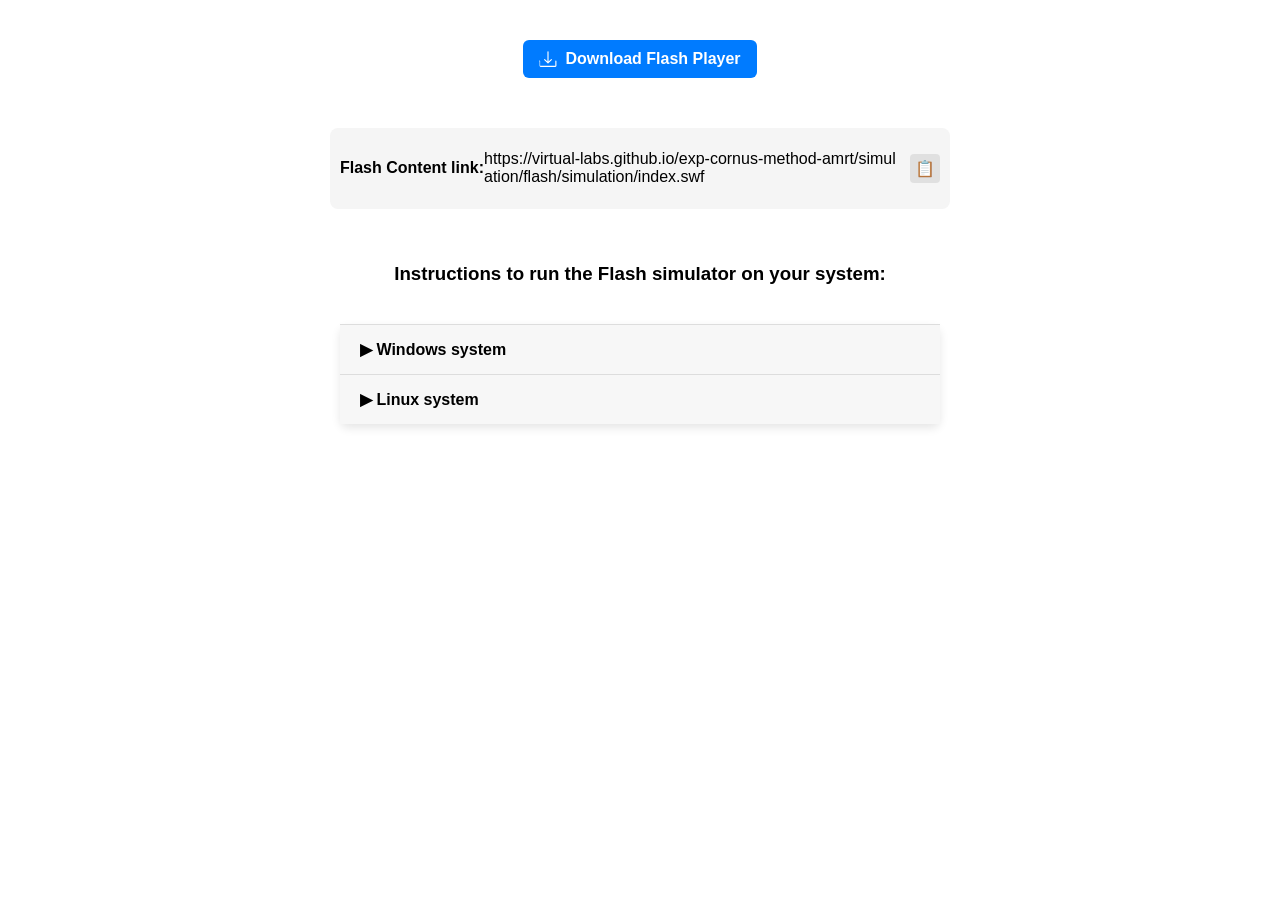
<file: simulation/index.html>
<!DOCTYPE html>
<html>
<head>
	<!-- Add CSS at the head of HTML file -->
    <link rel="stylesheet" href="./css/main.css">

</head>
<body>


<div class="download-section" style="text-align: center;">
    <a href="flash/flashplayer.exe" class="download-link" download>
      <svg xmlns="http://www.w3.org/2000/svg" width="18" height="18" fill="white" viewBox="0 0 16 16">
        <path d="M.5 9.9V14a1 1 0 0 0 1 1h13a1 1 0 0 0 1-1V9.9a.5.5 0 0 0-1 0V14H1V9.9a.5.5 0 0 0-1 0z"/>
        <path d="M7.646 11.854a.5.5 0 0 0 .708 0l3-3a.5.5 0 0 0-.708-.708L8.5 10.293V1.5a.5.5 0 0 0-1 0v8.793L5.354 8.146a.5.5 0 1 0-.708.708l3 3z"/>
      </svg>
      Download Flash Player
    </a>
    <!-- <img src="./flash/figure1.jpg" alt="Flash Player Illustration"> -->
  </div>

	<div class="copy-container">
    <p><h4>Flash Content link: </h4> </p>
  <span class="link-text" id="copyText">https://virtual-labs.github.io/exp-cornus-method-amrt/simulation/flash/simulation/index.swf</span>
  <div class="copy-icon" onclick="copyLink()">
    📋
  </div>
  <div class="tooltip" id="tooltip">Copied!</div>
</div><br><br>

<h3>Instructions to run the Flash simulator on your system:</h3>
<div class="accordion">
  <!-- Windows Accordion -->
  <div class="accordion-item">
    <div class="accordion-header" onclick="toggleAccordion(this)">
      ▶ Windows system
    </div>
    <div class="accordion-body">
      <div><strong>Step 1:</strong> Open Flash Player<br><img src="images/figure1.jpg" alt="Flash Debugger"></div>
      <div><strong>Step 2:</strong> Copy the Flash content link by clicking the 📋 icon provided above.</div>
      <div><strong>Step 3:</strong> Click <em>File → Open</em> from the Flash Player menu.</div>
      <div><strong>Step 4:</strong> Paste the Flash content link in the Open window of the Flash Player and click the OK button.<br><img src="images/figure2.jpg" alt="Open Flash Link"></div>
    </div>
  </div>

  <!-- Linux Accordion -->
  <div class="accordion-item">
    <div class="accordion-header" onclick="toggleAccordion(this)">
      ▶ Linux system
    </div>
    <div class="accordion-body">
      <div><strong>Step 1:</strong> Install <code>Wine</code> on your Linux system.</div>
      <div>For Ubuntu <code>sudo apt update</code><br><code>sudo apt install wine</code></div>
      <div>For Fedora <code>sudo dnf install wine</code></div>
      <div><strong>Step 2:</strong> Open terminal and navigate to the folder where the Flash Player is downloaded.</div>
      <div><strong>Step 3:</strong> Open the Flash Player using <code>wine flashplayer.exe</code>.<br><img src="images/figure1.jpg" alt="Flash Debugger"></div>
      <div><strong>Step 4:</strong> Copy the Flash content link by clicking the 📋 icon provided above.</div>
      <div><strong>Step 5:</strong> Click <em>File → Open</em> from the Flash Player menu.</div>
      <div><strong>Step 6:</strong> Paste the Flash content link in the Open window of the Flash Player and click OK.<br><img src="images/figure2.jpg" alt="Open Flash Link"></div>
    </div>
  </div>
</div>


	<!-- Add JS at the bottom of HTML file --> 
        <script src="./js/main.js"></script>
<script src="../assets/js/iframeResize.js"></script>
        
        </body>
</html>
</file>
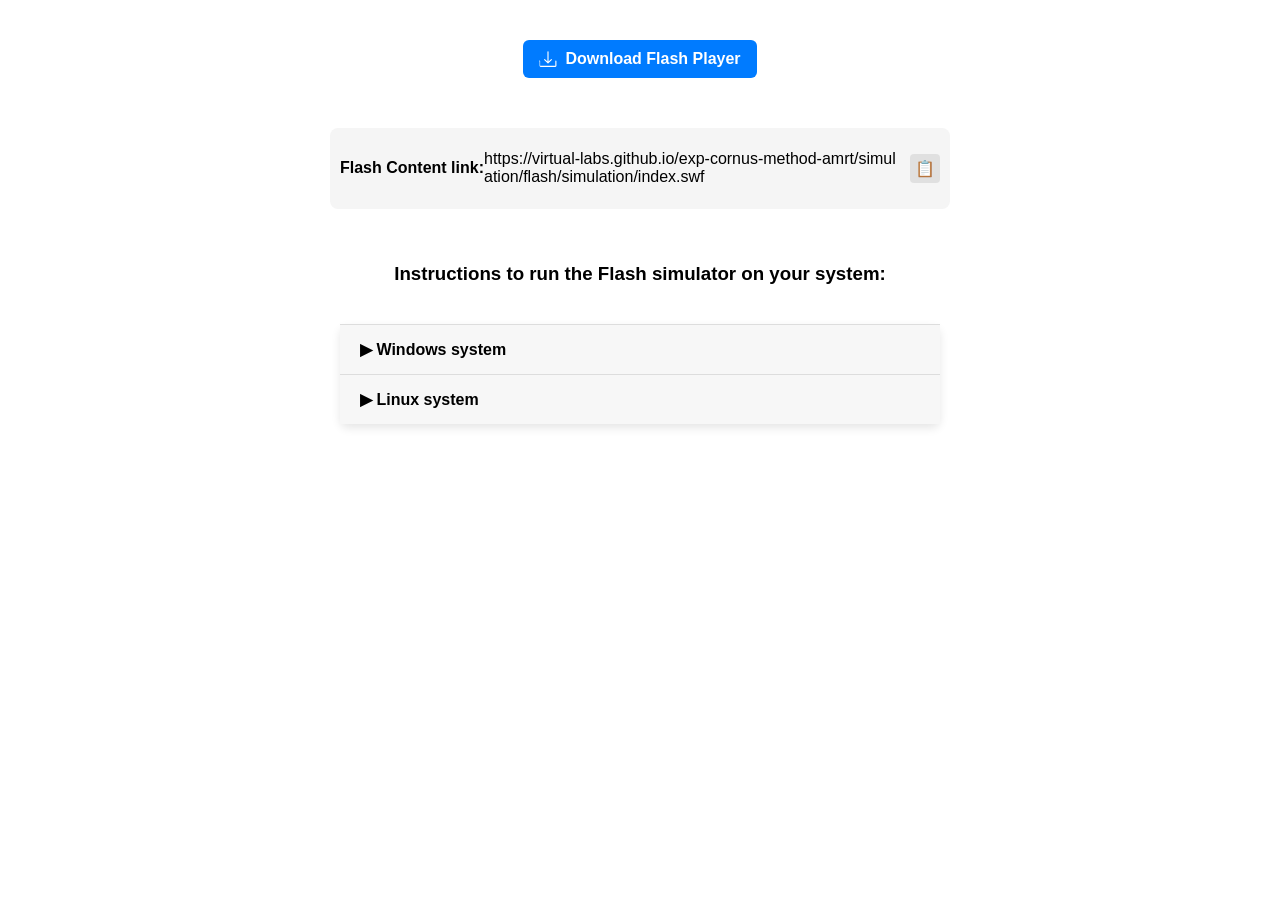
<file: experiment/simulation/index.html>
<!DOCTYPE html>
<html>
<head>
	<!-- Add CSS at the head of HTML file -->
    <link rel="stylesheet" href="./css/main.css">

</head>
<body>


<div class="download-section" style="text-align: center;">
    <a href="flash/flashplayer.exe" class="download-link" download>
      <svg xmlns="http://www.w3.org/2000/svg" width="18" height="18" fill="white" viewBox="0 0 16 16">
        <path d="M.5 9.9V14a1 1 0 0 0 1 1h13a1 1 0 0 0 1-1V9.9a.5.5 0 0 0-1 0V14H1V9.9a.5.5 0 0 0-1 0z"/>
        <path d="M7.646 11.854a.5.5 0 0 0 .708 0l3-3a.5.5 0 0 0-.708-.708L8.5 10.293V1.5a.5.5 0 0 0-1 0v8.793L5.354 8.146a.5.5 0 1 0-.708.708l3 3z"/>
      </svg>
      Download Flash Player
    </a>
    <!-- <img src="./flash/figure1.jpg" alt="Flash Player Illustration"> -->
  </div>

	<div class="copy-container">
    <p><h4>Flash Content link: </h4> </p>
  <span class="link-text" id="copyText">https://virtual-labs.github.io/exp-cornus-method-amrt/simulation/flash/simulation/index.swf</span>
  <div class="copy-icon" onclick="copyLink()">
    📋
  </div>
  <div class="tooltip" id="tooltip">Copied!</div>
</div><br><br>

<h3>Instructions to run the Flash simulator on your system:</h3>
<div class="accordion">
  <!-- Windows Accordion -->
  <div class="accordion-item">
    <div class="accordion-header" onclick="toggleAccordion(this)">
      ▶ Windows system
    </div>
    <div class="accordion-body">
      <div><strong>Step 1:</strong> Open Flash Player<br><img src="images/figure1.jpg" alt="Flash Debugger"></div>
      <div><strong>Step 2:</strong> Copy the Flash content link by clicking the 📋 icon provided above.</div>
      <div><strong>Step 3:</strong> Click <em>File → Open</em> from the Flash Player menu.</div>
      <div><strong>Step 4:</strong> Paste the Flash content link in the Open window of the Flash Player and click the OK button.<br><img src="images/figure2.jpg" alt="Open Flash Link"></div>
    </div>
  </div>

  <!-- Linux Accordion -->
  <div class="accordion-item">
    <div class="accordion-header" onclick="toggleAccordion(this)">
      ▶ Linux system
    </div>
    <div class="accordion-body">
      <div><strong>Step 1:</strong> Install <code>Wine</code> on your Linux system.</div>
      <div>For Ubuntu <code>sudo apt update</code><br><code>sudo apt install wine</code></div>
      <div>For Fedora <code>sudo dnf install wine</code></div>
      <div><strong>Step 2:</strong> Open terminal and navigate to the folder where the Flash Player is downloaded.</div>
      <div><strong>Step 3:</strong> Open the Flash Player using <code>wine flashplayer.exe</code>.<br><img src="images/figure1.jpg" alt="Flash Debugger"></div>
      <div><strong>Step 4:</strong> Copy the Flash content link by clicking the 📋 icon provided above.</div>
      <div><strong>Step 5:</strong> Click <em>File → Open</em> from the Flash Player menu.</div>
      <div><strong>Step 6:</strong> Paste the Flash content link in the Open window of the Flash Player and click OK.<br><img src="images/figure2.jpg" alt="Open Flash Link"></div>
    </div>
  </div>
</div>


	<!-- Add JS at the bottom of HTML file --> 
        <script src="./js/main.js"></script>
</body>
</html>
</file>
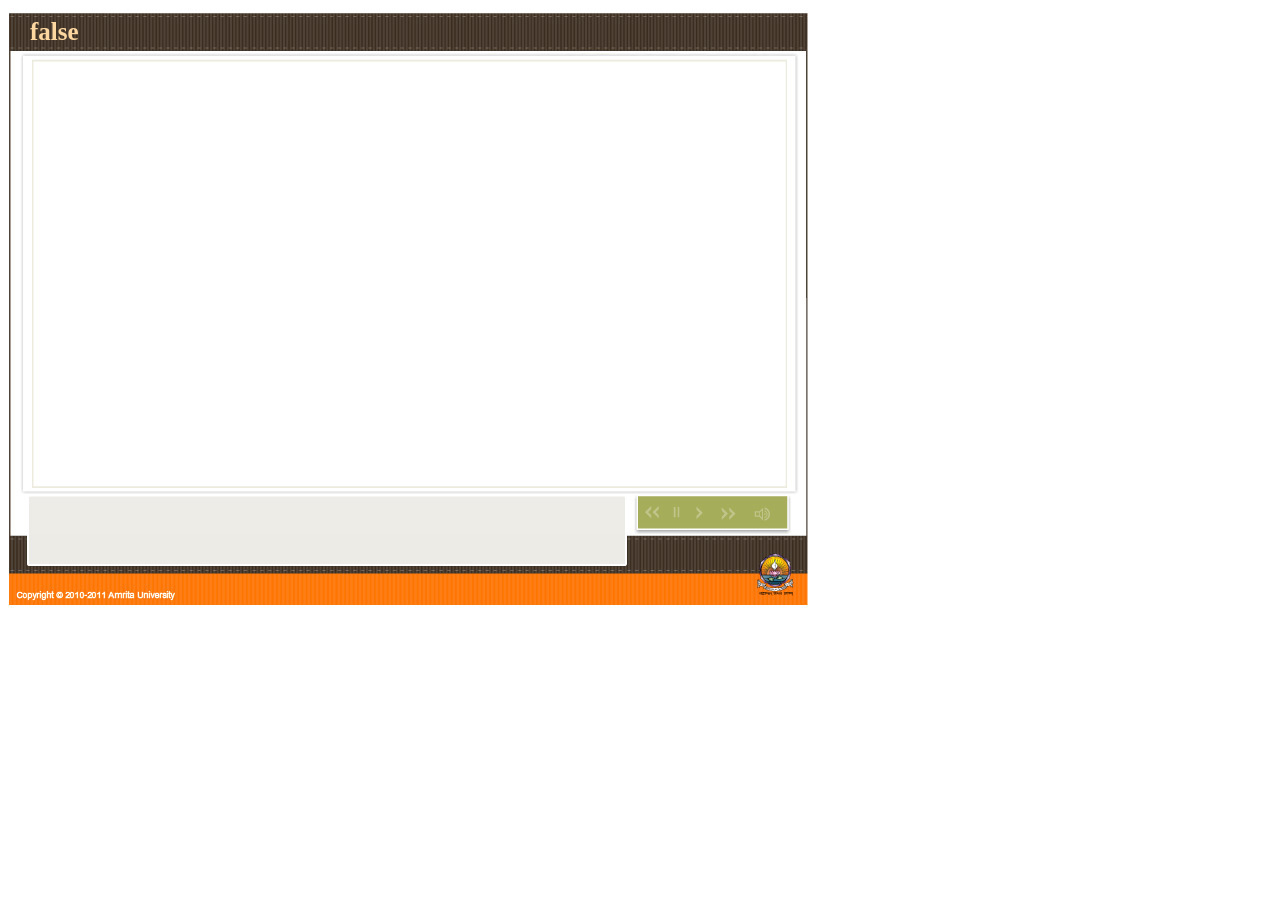
<file: Common/Templates/html5/olab_new/index.html>
<!--
Developed under a Research grant from NMEICT, MHRD 
by 
Amrita CREATE (Center for Research in Advanced Technologies for Education), 
VALUE (Virtual Amrita Laboratories Universalizing Education)
Amrita University, India 2009 - 2013
http://www.amrita.edu/create
-->
<!DOCTYPE html>
<html lang="en">
<head>
<meta charset="UTF-8" />
<title>index</title>
<script>

 function getValue( name ) {
   
  name = name.replace(/[\[]/,"\\\[").replace(/[\]]/,"\\\]");
  var regexS = "[\\?&]"+name+"=([^&#]*)";
  var regex = new RegExp( regexS );
  var results = regex.exec( window.location.href );
  if( results != null )
    return results[1];
  else
    return false;
  }

  var URL_param = getValue( 'videoID' );
  
 var title = decodeURI(getValue('title' )); 
 
  var lan = getValue( 'lan' );
  
  var lanStr= "?hl="+lan+"&cc_lang_pref=fr&cc_load_policy=1";
 
 /* if (lan=="fr-FR") {
	  lanStr= "&hl=fr&cc_lang_pref=fr&cc_load_policy=1";	  	 
  }else{
	   lanStr= "";
  }*/

/* if(title=="1"){
	  title="Separating Components of a Mixture";
  } else if(title=="2"){
	  title="Properties of Acids and Bases";
  }else if(title=="3"){
	  title="Properties of Acetic Acid";
  } else if(title=="4"){
	  title="Laws of Reflection of Sound";
  }else if(title=="5"){
	  title="Determination of Density of Solid";
  } 
  else if(title=="6"){
	  title="Action of Water on Quick Lime";
  } 
   else if(title=="7"){
	  title="Decomposition Reaction";
  } 
   else if(title=="8"){
	  title="Chemical Reactions";
  } 
     else if(title=="9"){
	  title="Bell Jar Experiment";
  } 
    else if(title=="10"){
	  title="Pressure Exerted by a Solid Iron Cuboid on Sand";
  } 
      else if(title=="11"){
	  title="Verification of Archimedes' Principle";
  }
    else if(title=="12"){
	  title="Determination of Density of Solid";
  } 
    else if(title=="13"){
	  title="Relative Reactivity of Metals";
  } 
   else if(title=="14"){
	  title="Distinguish Between Mixture and Compound ";
  } 
    else if(title=="15"){
	  title="Equivalent Resistance of Resistors in Series";
  } 
	
	  else if(title=="16"){
	  title="Equivalent Resistance of Resistors in Parallel";
  } 
     else if(title=="17"){
	  title="Verification of Newton's Second Law";
  } 
    else if(title=="18"){
	  title="Melting Point of Ice";
  } 
   else if(title=="19"){
	  title="Boiling Point of Water";
  } 
    else if(title=="20"){
	  title="Single Displacement Reaction";
  } 
     else if(title=="21"){
	  title="Double Displacement Reaction";
  } 
	  else if(title=="22"){
	  title="pH Determination";
  } 
    else if(title=="23"){
	  title="Distinguishing Between Solutions";
  } 
   else if(title=="24"){
	  title="Separation of Mixtures Using Different Techniques";
  } 
  else if(title=="25"){
	  title="Velocity of a Pulse Propagated Through a Slinky";
  } 
  else if(title=="26"){
	  title="The Law of Conservation of Mass";
  } 
   else if(title=="27"){
	  title="Saponification-The process of Making Soap";
  } 
   else if(title=="28"){
	  title="Cleaning Capacity of Soap";
  } 
    else if(title=="29"){
	  title="Detection of Adulterant in Dal";
  } 
   else if(title=="30"){
	  title="Detection of Starch in Food Samples";
  } 
   else if(title=="31"){
	  title="Imbibition by Raisins";
  } else if(title=="32"){
	  title="Importance of Light in Photosynthesis";
  } else if(title=="33"){
	  title="Demonstration of Stomata on a Leaf Peel";
  } else if(title=="34"){
	  title="Onion and Cheek Cells";
  } else if(title=="35"){
	  title="Plant and Animal Tissues";
  } else if(title=="36"){
	  title="Asexual Reproduction in Amoeba and Yeast";
  }else if(title=="37"){
	  title="Embryo of Dicot Seeds";
  }else if(title=="38"){
	  title="Life Cycle of a Mosquito";
  }else if(title=="39"){
	  title="Force Required to Move a Wooden Block";
  }else if(title=="40"){
	  title="Separation of Components of a Mixture";
  }else if(title=="41"){
	  title="Newton's Third Law of Motion";
  }else if(title=="42"){
	  title="Role of Carbon dioxide During Respiration";
  }else if(title=="43"){
	  title="To determine the mass of an object using a beam balance";
  }else if(title=="44"){
    title="Boiling Point of an Organic Compound";
  } else if(title=="45"){
	  title="Spherometer";
  }else if(title=="46"){
	  title="Quantitative Estimation";
  }else if(title=="47"){
	  title="Chemical Equilibrium";
  }else if(title=="48"){
	  title="Ohm's Law";
  }else if(title=="49"){
	  title="Rate of Transpiration";
  }else if(title=="50"){
	  title="Study of Osmosis";
  }else if(title=="51"){
	  title="Qualitative Analysis of Proteins";
  }else if(title=="52"){
	  title="Determination of Emf of a Cell";
  }else if(title=="53"){
	  title="Friction";
  }else if(title=="54"){
	  title="Parallelogram Law of Vectors";
  }else if(title=="55"){
	  title="Melting Point of an Organic Compound";
  }else if(title=="56"){
	  title="Purification of Impure Samples by Crystallization";
  }else if(title=="57"){
	  title="Study of Pollen Germination";
  }else if(title=="58"){
	  title="Paper Chromatography";
  }else if(title=="59"){
	  title="Vernier Callipers";
  }else if(title=="60"){
    title="Study of Plasmolysis";
  }else if(title=="61"){
    title="Detection of Elements: Lassaigne’s Test";
  } else if(title=="62"){
    title="Paper Chromatography";
  }else if(title=="63"){
    title="Viscosity";
  }else if(title=="64"){
    title="Helical Spring";
  }else if(title=="65"){
    title="Simple Pendulum";
  }else if(title=="66"){
    title="Detection of Urea in Urine";
  }else if(title=="67"){
    title="Inclined Plane";
  }
  else if(title=="68"){
    title="Effectiveness of Different Common Oils in Forming Emulsions";
  }else if(title=="69"){
    title="Basic Laboratory Techniques";
  }else if(title=="70"){
    title="Boyle's Law";
  }else if(title=="71"){
    title="Detection of Albumin in Urine";
  }else if(title=="72"){
    title="Detection of Bile Salt in Urine";
  }else if(title=="73"){
    title="Screw Gauge";
  }else if(title=="74"){
    title="Kinetics Study on the Reaction between Iodide Ions and Hydrogen Peroxide";
  }else if(title=="75"){
    title="Characteristics of Dicot and Monocot Stem and Root";
  }else if(title=="76"){
    title="Kinetics Study on the Reaction between Potassium Iodate and Sodium Sulphite";
  }else if(title=="77"){
    title="Preparation of Inorganic Compounds";
  }else if(title=="78"){
    title="Detection of Sugar in Urine";
  }else if(title=="79"){
    title="Study of Stomatal Distribution on Leaves";
  }else if(title=="80"){
    title="Combination Reaction";
  }else if(title=="81"){
    title="Studies on Turbidity, pH and Microbial Presence in Water";
  }else if(title=="82"){
    title="Young's Modulus";
  }else if(title=="83"){
    title="Qualitative analysis of carbohydrates";
  }else if(title=="84"){
    title="Qualitative Analysis of Oils and Fats";
  }else if(title=="85"){
    title="Refraction Through a Glass Slab";
  }else if(title=="86"){
    title="Determination of Focal Length";
  }else if(title=="87"){
    title="Determination of Concentration of KMnO4 Solution";
  }else if(title=="88"){
    title="Preparation of Organic Compounds";
  }else if(title=="89"){
    title="Surface Tension";
  } */

	function init() {
      var canvas = document.getElementById("canvas");
      var ctx = canvas.getContext("2d");
      draw(ctx);
	   var canvas = document.getElementById("canvas2");
      var ctx2 = canvas.getContext("2d");

      draw2(ctx2);
    }

    function draw(ctx) {

      // layer1/Linked File
      ctx.save();
      ctx.save();
      ctx.transform(1.000, 0.000, 0.000, 1.000, 400.0, 300.0);
      ctx.drawImage(document.getElementById("image1"), -400.0, -300.0);
      ctx.restore();
      ctx.restore();
    }
	 function draw2(ctx2) {
      // layer1/Separating components of a mixture sublimation
      ctx2.save();
      if(getValue( 'title' )=="74" || getValue( 'title' )=="76"){
        ctx2.font = "Bold 20.0px 'Times New Roman'";
      }else {
        ctx2.font = "Bold 25.0px 'Times New Roman'";
      }
      ctx2.fillStyle = "rgb(252, 215, 160)";
      ctx2.fillText(title, 0.0, 24.9);
      ctx2.restore();
    }
	
	
	
  </script>
</head>
<body onLoad="init()">
<canvas id="canvas" width="800" height="600"></canvas>
<canvas id="canvas2" style="position:absolute; left:30px; top:15px;  z-index:3;" width="690" height="35"></canvas>
<img alt="Linked File" id="image1" style="display: none" src="olab_temp.jpg" />
<script language="javascript" >
//alert("<iframe  style=\"position:absolute; left:30px; top:60px;  z-index:2;\" width=\"760\" height=\"427.5\" src=\"http:\/\/www.youtube.com\/embed\/"+URL_param+lanStr+"&rel=0?controls=0&autoplay=0&showinfo=0&iv_load_policy=3\"  frameborder=\"0\" allowfullscreen><\/iframe>");
document.write("<iframe  style=\"position:absolute; left:30px; top:60px;  z-index:2;\" width=\"760\" height=\"427.5\" src=\"http:\/\/www.youtube.com\/embed\/"+URL_param+lanStr+"&rel=0&controls=1&autoplay=0&showinfo=0&iv_load_policy=3\"  frameborder=\"0\" allowfullscreen><\/iframe>");
</script>
</body>
</html>
</file>
<file: simulation/css/main.css>
/* You CSS goes in here */
body {
  display: flex;
  flex-direction: column;
  align-items: center; /* Horizontal centering */
  min-height: 100vh;
  margin: 0;
  font-family: Arial, sans-serif;
  padding: 20px;
  box-sizing: border-box;
}

.download-section {
  background: #fff;
  padding: 20px;
  border-radius: 12px;
  /* box-shadow: 0 4px 10px rgba(0, 0, 0, 0.1); */
  /* max-width: 400px; */
  margin-bottom: 30px;
}

.download-link {
  display: inline-flex;
  align-items: center;
  background-color: #007bff;
  color: white;
  padding: 10px 16px;
  border-radius: 6px;
  text-decoration: none;
  font-weight: bold;
  transition: background-color 0.3s ease;
}

.download-link:hover {
  background-color: #0056b3;
}

.download-link svg {
  margin-right: 8px;
}
.copy-container {
  display: flex;
  align-items: center;
  background: #f5f5f5;
  padding: 10px;
  border-radius: 8px;
  max-width: 600px;
  font-family: Arial, sans-serif;
  position: relative;
}

.link-text {
  flex: 1;
  word-break: break-all;
}

.copy-icon {
  cursor: pointer;
  padding: 5px;
  margin-left: 10px;
  background-color: #e0e0e0;
  border-radius: 4px;
  transition: background-color 0.2s;
}

.copy-icon:hover {
  background-color: #ccc;
}

.tooltip {
  position: absolute;
  right: 0;
  top: -25px;
  background: #333;
  color: #fff;
  padding: 3px 8px;
  font-size: 12px;
  border-radius: 4px;
  opacity: 0;
  transition: opacity 0.3s;
  pointer-events: none;
}

.tooltip.show {
  opacity: 1;
}

img {
  max-width: 100%;
  height: auto;
  border-radius: 8px;
  margin-top: 20px;
}

.accordion {
  max-width: 600px;
  width: 100%;
  background: #fff;
  border-radius: 8px;
  margin-top: 20px;
  box-shadow: 0 4px 10px rgba(0, 0, 0, 0.1);
}

.accordion-item {
  border-top: 1px solid #ddd;
}

.accordion-header {
  padding: 15px 20px;
  cursor: pointer;
  background-color: #f7f7f7;
  font-weight: bold;
  transition: background-color 0.3s ease;
}

.accordion-header:hover {
  background-color: #e9ecef;
}

.accordion-body {
  display: none;
  padding: 15px 20px;
  line-height: 1.6;
  background-color: #fff;
}

.accordion-body img {
  max-width: 100%;
  margin: 10px 0;
  border-radius: 6px;
  box-shadow: 0 2px 6px rgba(0, 0, 0, 0.1);
}

.accordion-item.active .accordion-body {
  display: block;
}
</file>
<file: experiment/simulation/css/main.css>
/* You CSS goes in here */
body {
  display: flex;
  flex-direction: column;
  align-items: center; /* Horizontal centering */
  min-height: 100vh;
  margin: 0;
  font-family: Arial, sans-serif;
  padding: 20px;
  box-sizing: border-box;
}

.download-section {
  background: #fff;
  padding: 20px;
  border-radius: 12px;
  /* box-shadow: 0 4px 10px rgba(0, 0, 0, 0.1); */
  /* max-width: 400px; */
  margin-bottom: 30px;
}

.download-link {
  display: inline-flex;
  align-items: center;
  background-color: #007bff;
  color: white;
  padding: 10px 16px;
  border-radius: 6px;
  text-decoration: none;
  font-weight: bold;
  transition: background-color 0.3s ease;
}

.download-link:hover {
  background-color: #0056b3;
}

.download-link svg {
  margin-right: 8px;
}
.copy-container {
  display: flex;
  align-items: center;
  background: #f5f5f5;
  padding: 10px;
  border-radius: 8px;
  max-width: 600px;
  font-family: Arial, sans-serif;
  position: relative;
}

.link-text {
  flex: 1;
  word-break: break-all;
}

.copy-icon {
  cursor: pointer;
  padding: 5px;
  margin-left: 10px;
  background-color: #e0e0e0;
  border-radius: 4px;
  transition: background-color 0.2s;
}

.copy-icon:hover {
  background-color: #ccc;
}

.tooltip {
  position: absolute;
  right: 0;
  top: -25px;
  background: #333;
  color: #fff;
  padding: 3px 8px;
  font-size: 12px;
  border-radius: 4px;
  opacity: 0;
  transition: opacity 0.3s;
  pointer-events: none;
}

.tooltip.show {
  opacity: 1;
}

img {
  max-width: 100%;
  height: auto;
  border-radius: 8px;
  margin-top: 20px;
}

.accordion {
  max-width: 600px;
  width: 100%;
  background: #fff;
  border-radius: 8px;
  margin-top: 20px;
  box-shadow: 0 4px 10px rgba(0, 0, 0, 0.1);
}

.accordion-item {
  border-top: 1px solid #ddd;
}

.accordion-header {
  padding: 15px 20px;
  cursor: pointer;
  background-color: #f7f7f7;
  font-weight: bold;
  transition: background-color 0.3s ease;
}

.accordion-header:hover {
  background-color: #e9ecef;
}

.accordion-body {
  display: none;
  padding: 15px 20px;
  line-height: 1.6;
  background-color: #fff;
}

.accordion-body img {
  max-width: 100%;
  margin: 10px 0;
  border-radius: 6px;
  box-shadow: 0 2px 6px rgba(0, 0, 0, 0.1);
}

.accordion-item.active .accordion-body {
  display: block;
}
</file>
